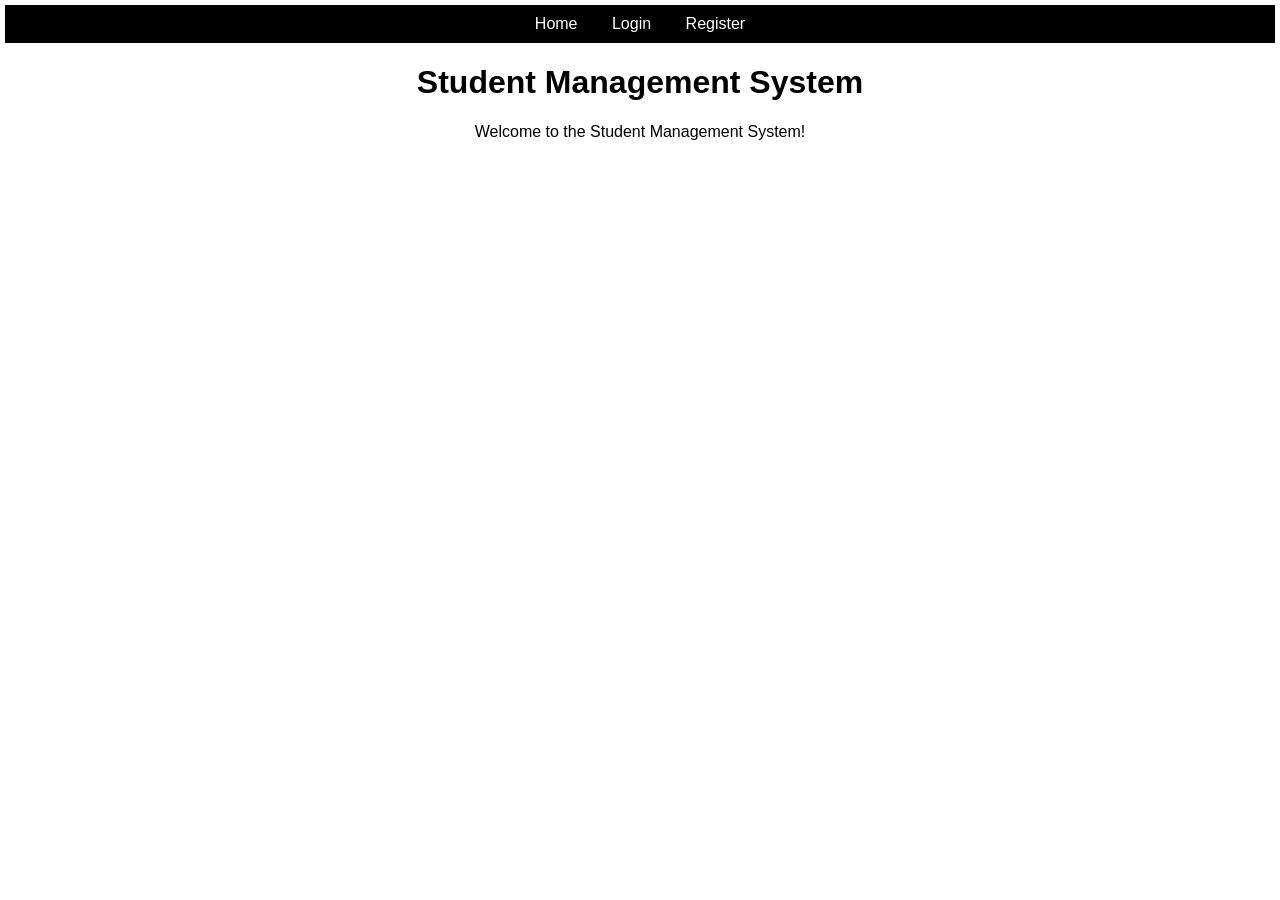
<file: index.html>
<!DOCTYPE html>
<html lang="en">
<head>
    <meta charset="UTF-8">
    <meta name="viewport" content="width=device-width, initial-scale=1.0">
    <title>
    Student Management System
    </title>
    <link rel="stylesheet" href="style.css">
</head>
<body>
    <nav>
        <a href="./index.html">Home</a>
        <a href="./login.html">Login</a>
        <a href="./register.html">Register</a>
    </nav>
    <h1>Student Management System</h1>
    <p>Welcome to the Student Management System!</p>
</body>
</html>
</file>
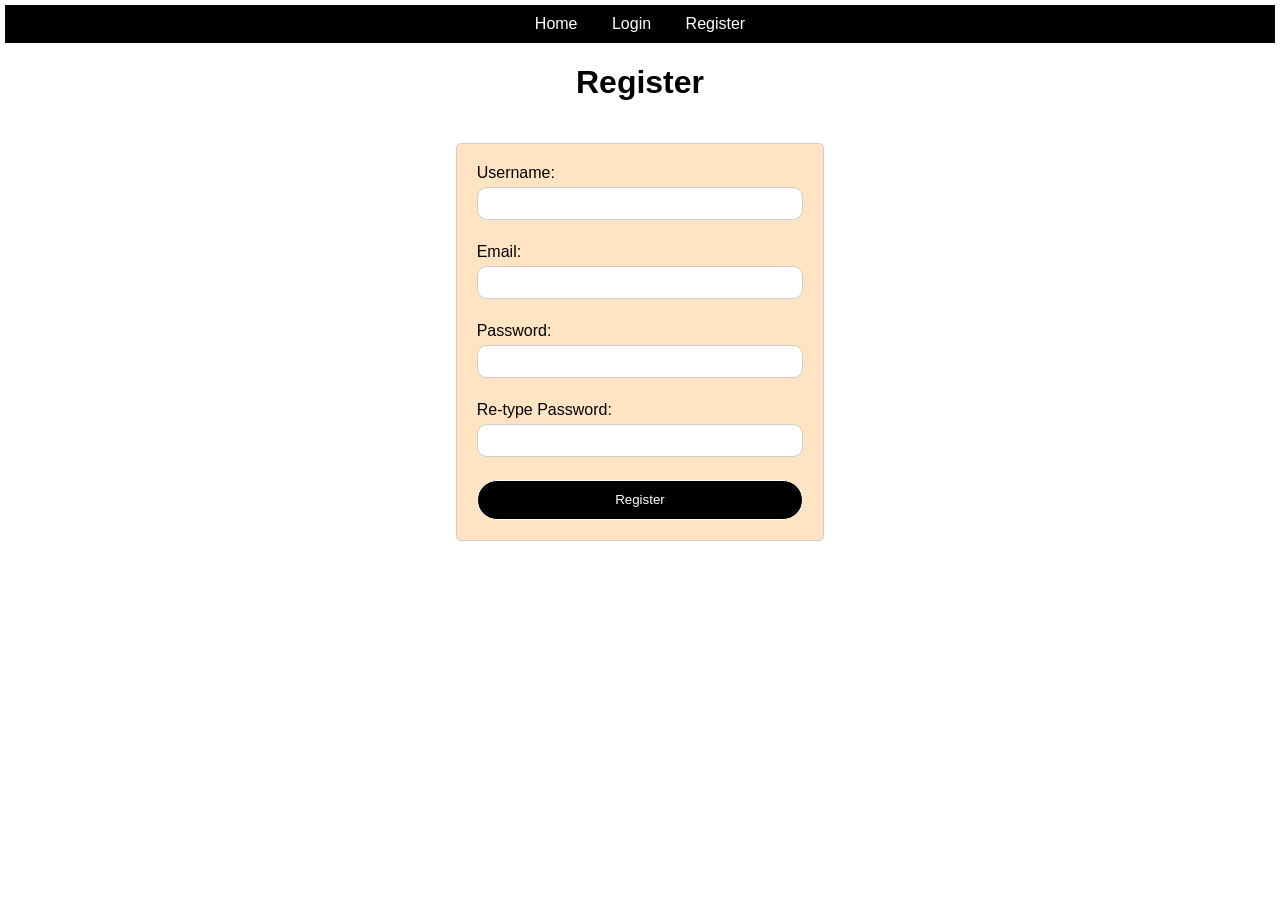
<file: register.html>
<!DOCTYPE html>
<html lang="en">
<head>
    <meta charset="UTF-8">
    <meta name="viewport" content="width=device-width, initial-scale=1.0">
    <title>Register</title>
    <link rel="stylesheet" href="style.css">
</head>
<body>
    <nav>
        <a href="./index.html">Home</a>
        <a href="./login.html">Login</a>
        <a href="./register.html">Register</a>
    </nav>
    <h1>Register</h1>
    <form action="login.html">
        <label>Username:</label>
        <input type="text" required>
        <br><br>
        <label>Email:</label>
        <input type="email" required>
        <br><br>
        <label>Password:</label>
        <input type="password" required>
        <br><br>
        <label> Re-type Password:</label>
        <input type="password" required>
        <br><br>
        <button>Register</button>
    </form>
</body>
</html>
</file>
<file: style.css>
body{
    font-family: Arial, sans-serif;
    text-align: center;
    background-color:white;
    margin: 0;
    padding: 0;
}
nav{
    background-color:black;
    padding: 10px;
    margin: 5px;
}
nav a{
    color:white;
    text-decoration: none;
    text-align: center;
    margin:0px 15px;
}
nav a:hover{
    color:yellow;
}
form {
    border-radius: 5px;
    padding: 20px;
    background-color:bisque;
    border: 1px solid #ccc;
    display: inline-block;
    margin-top: 20px;
    text-align: left;
}
form button{
    width :100%;
    background-color: black;
    border: 1px solid white;
    height: 40px;
    border-radius: 40px;
    color: white;
}
form button:hover{
    background-color: white;
    color: black;
    cursor: pointer;
}
form button:focus{
    background-color: white;
    color: black;
    cursor: pointer;
}
input{
    width: 100%;
    padding: 8px;
    margin: 5px 0;
    box-sizing: border-box;
    border: 1px solid #ccc;
    border-radius: 10px;
}
input:focus{
    border-color: black;
    border-width: 3px;
    outline: none;
}
input:hover{
    border-color: black;
}
button {
    width:100px;
    background-color: black;
    border: 1px solid white;
    height: 40px;
    border-radius: 40px;
    color: white;
}
button a{
    color: white;
    text-decoration: none;
}
button:hover{
    background-color: white;
    cursor: pointer;
    border: 1px solid black;
}
button:focus{
    background-color: white;
    color: black;
    cursor: pointer;
}
button a:hover{
    color: black;
}

table, th, td {
    border: 2px solid black;
}

table {
    width: 100%;
    margin: 20px auto;
    border-collapse: collapse; 
    text-align: center;
}

th, td {
    padding: 10px;
}
td a:hover{
    background-color: white;
    cursor: pointer;
    border: 2px solid black;
    color:black;
    size: 130%;
    box-shadow: 0px 0px 5px black;
}
td a{
    color: black;
    text-decoration: none;
    width: 20px;
    padding: 5px 25px;
    border: 1px solid black;
    border-radius: 10px;
    background-color: black;
    color: white;
}
select {
    width: 100%;
    padding: 8px;
    margin: 5px 0;
    box-sizing: border-box;
    border: 1px solid #ccc;
    border-radius: 10px;
}
</file>
